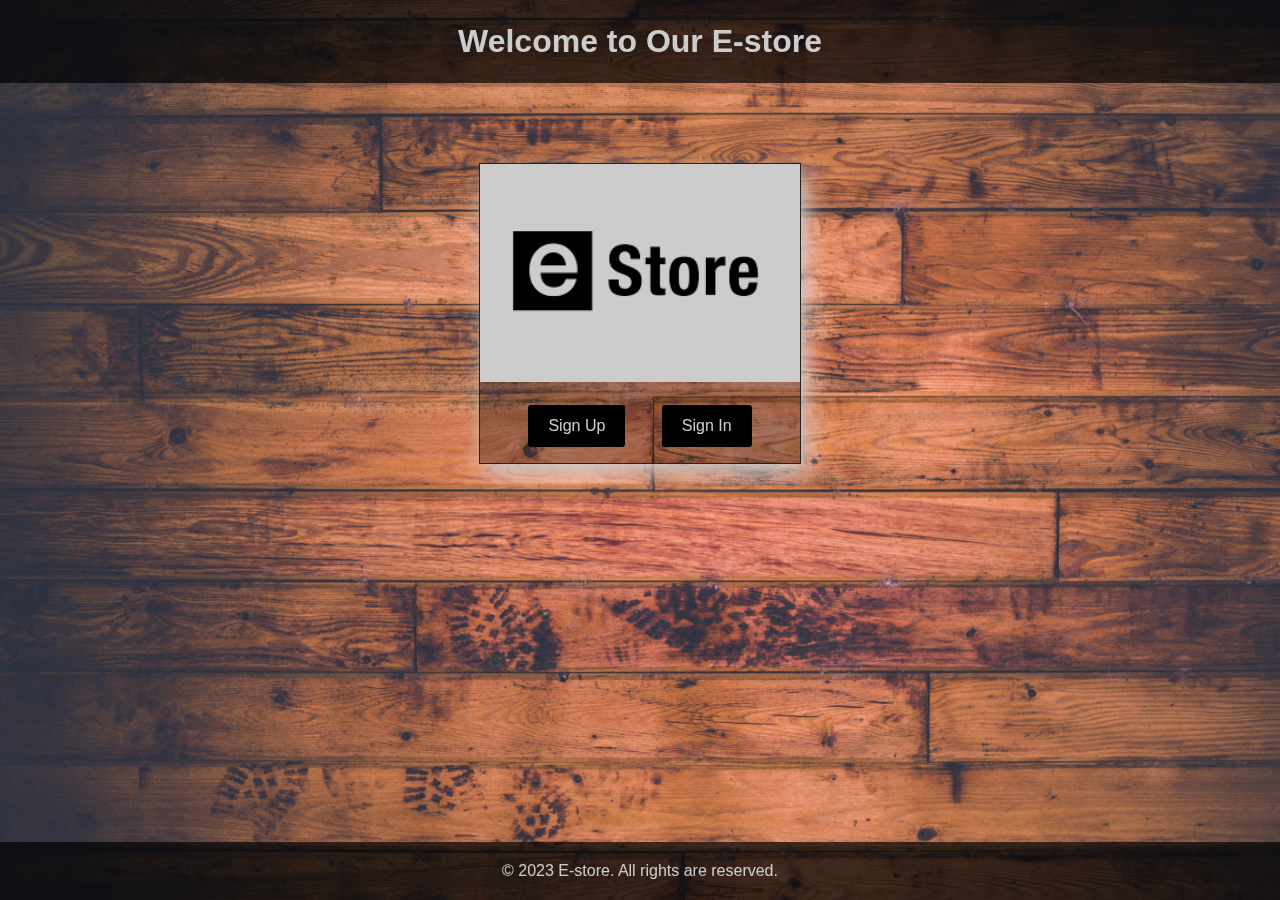
<file: index.html>
<!DOCTYPE html>
<html lang="en">
<head>
    <meta charset="UTF-8">
    <meta name="viewport" content="width=device-width, initial-scale=1.0">
    <link rel="stylesheet" href="style.css">
    <title>E-store Website</title>
</head>
<body>
    <header>
    <h1>Welcome to Our E-store</h1>
</header>
<main>

    <div class="log">
    
        <img class="image"  src="images.png" alt="image">
   
    <div class="cta">
<a href="sign-up.html"> Sign Up</a>
<a href="sign-in.html"> Sign In</a>
</div>
</div>
</main>
<footer>
   <p>&copy; 2023 E-store. All rights are reserved.</p> 
</footer>
</body>
</html>
</file>
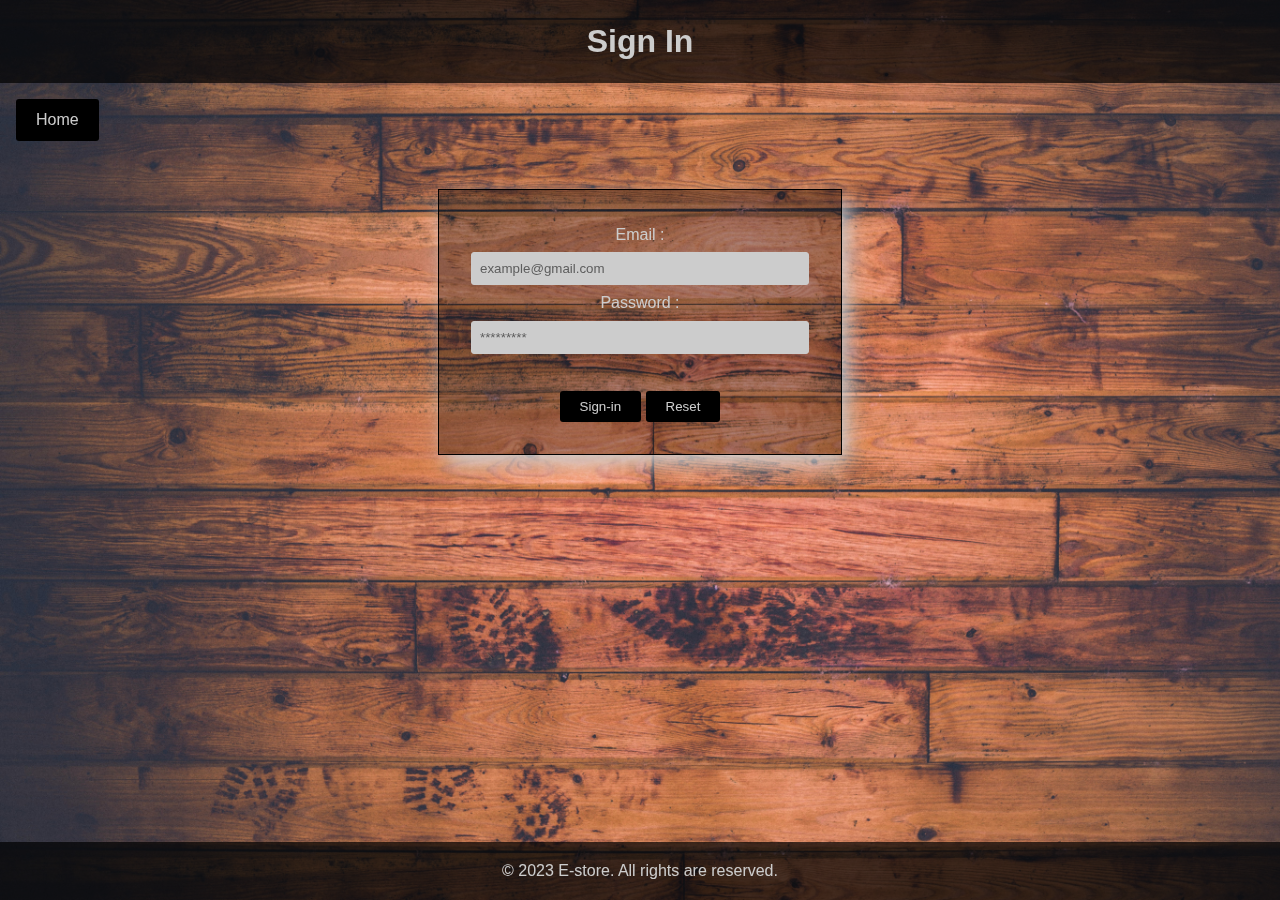
<file: sign-in.html>
<!DOCTYPE html>
<html lang="en">
<head>
    <meta charset="UTF-8">
    <meta name="viewport" content="width=device-width, initial-scale=1.0">
    <link rel="stylesheet" href="style.css">
    <title>Login</title>
</head>
<body>
    <header>
        <h1>Sign In</h1>
    </header>
    <div>
    <a href="index.html">Home</a>
</div>


<main>
    <div class="logi">
<form class="signin-form">
<!-- 
    <label for="fname"> First Name :</label>
    <input type="text" id="fname" name="fname" placeholder="Enter your First Name">
    <label for="lname"> Last Name :</label>
    <input type="text" id="lname" name="lname" placeholder="Enter your Last Name"> -->
    
    <label for="email"> Email :  </label>
    <input type="email" id="email" name="email" placeholder="example@gmail.com">
    <label for="password"> Password : </label>
    <input type="password" id="password" name="password" placeholder="*********">
    <br>
    <button type="submit">Sign-in</button>
       <button type="reset">Reset</button>

</form>
</div>
</main>


<footer>
    <p>&copy; 2023 E-store. All rights are reserved.</p> 
 </footer>
</body>
</html>
</file>
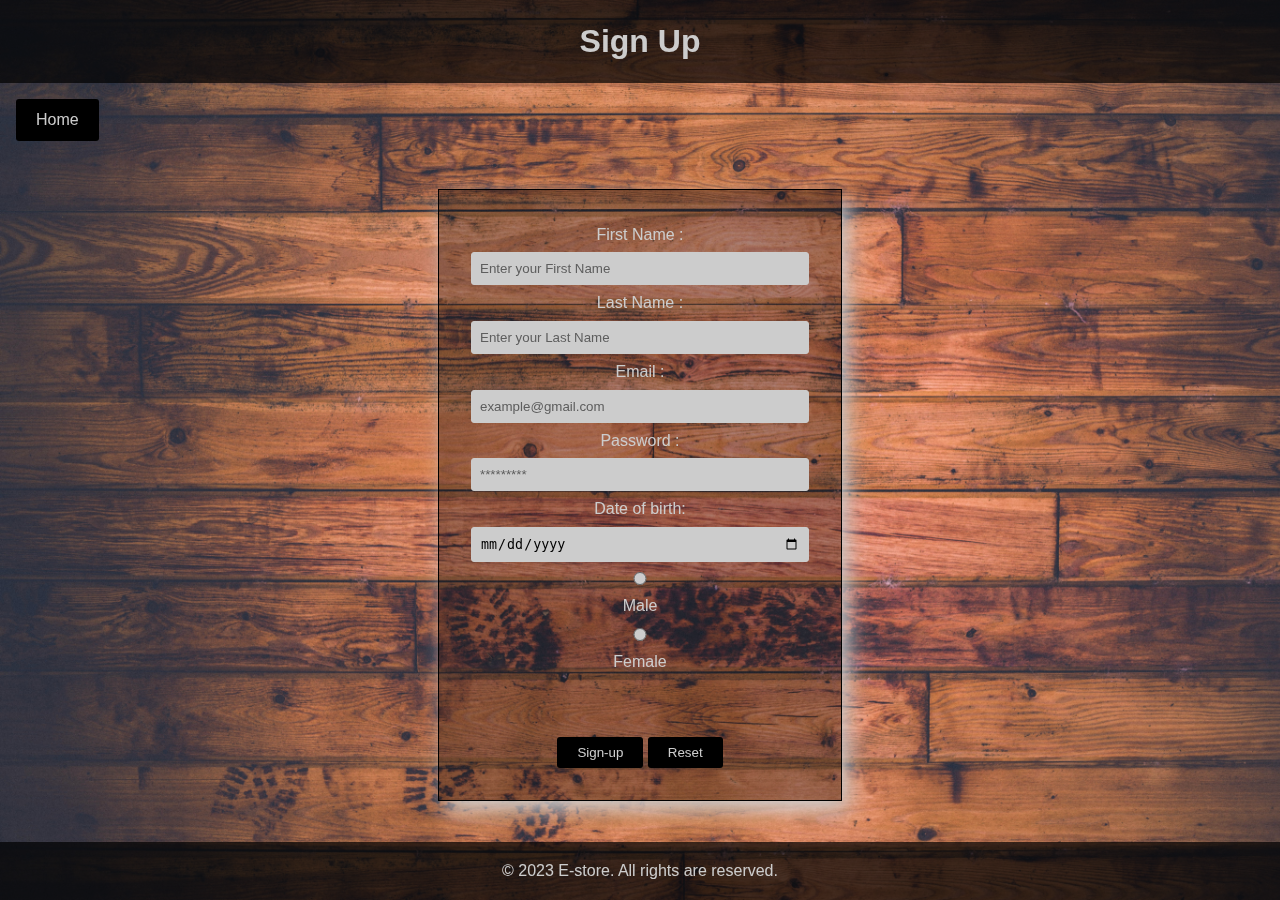
<file: sign-up.html>
<!DOCTYPE html>
<html lang="en">
<head>
    <meta charset="UTF-8">
    <meta name="viewport" content="width=device-width, initial-scale=1.0">
    <link rel="stylesheet" href="style.css">
    <title>Sign up</title>
</head>
<body>
    
    <header>
        <h1>Sign Up</h1>
    </header>
<div>
<a  href="index.html"> Home</a>
</div>

<main>
    
    <div class="logi">
<form class="signup-form">

    <label for="fname"> First Name :</label>
    <input type="text" id="fname" name="fname" placeholder="Enter your First Name" required>
    <label for="lname"> Last Name :</label>
    <input type="text" id="lname" name="lname" placeholder="Enter your Last Name" required>
   
    <label for="email"> Email :  </label>
    <input type="email" id="email" name="email" placeholder="example@gmail.com" required>
    <label for="password"> Password : </label>
    <input type="password" id="password" name="password" placeholder="*********" required>

    <label for="bday">Date of birth:</label>
    <input type="date" id="bday" name="bday">
<br>
    <input type="radio" id="html" name="fav_language" value="HTML">
<label for="html">Male</label>
<input type="radio" id="html" name="fav_language" value="HTML">
<label for="html">Female</label>
<br>
 <button type="submit">Sign-up</button>
    <button type="reset">Reset</button>
</div>
</form>

</main>


<footer>
    <p>&copy; 2023 E-store. All rights are reserved.</p> 
 </footer>
</body>
</html>
</file>
<file: style.css>
*{
    margin:0;
    padding:0;
}
/*global styles*/
body{
font-family:Arial, Helvetica, sans-serif;
line-height:1.6;
min-height:100vh;
display:flex;
flex-direction:column;
justify-content: space-between;

background-image: url('back5.html');
background-repeat: no-repeat;
filter: brightness(80%);
background-size:cover;

}
header{
    background-color: rgba(0, 0, 0, 0.7);
    color:#fff;
    text-align:center;
    padding:1rem;
}
.image{
    width:20rem;
}

.log{
    margin-top:3rem;
    display:inline-block;
    border: 1px solid #2c2c2c;
    box-shadow: 5px 10px 21px #ffffff;
    background-color: #00000050;
}

main{
    padding:2rem;
    text-align: center;
 
}
footer{
    text-align: center;
    padding:1rem 0;
    background-color: rgba(0, 0, 0, 0.7);
    color:#fff;
    margin-top:auto;
}

/*form*/

 label{
    display:block;
    margin-bottom: 5px;
   
}

 input{
    width:20rem;
    padding:8px;
    margin-bottom: 5px;
    border: 1px solid #ffffff;
    border-radius: 3px;
}
input:hover{
    border: 1px solid #555555;
}

button{
    display:inline-block;
    padding:8px 20px;
    margin-top: 2rem;
    background-color: #000000;
    color:#fff;
    border:none;
    border-radius: 3px;
    cursor: pointer;
}

button:hover{
    background-color: #555;
}


 a 
{
    display:inline-block;
    padding:8px 20px;
    background-color: #000000;
    color:#fff;
    border:none;
    border-radius: 3px;
    cursor: pointer;
    margin:1rem;
 
  
}
 a:hover
{
    background-color: #555;
 
}

a{
    text-decoration: none;
}

.logi{
    width:auto;
    display:inline-block;
    border: 1px solid #000000;
    box-shadow: 7px 10px 21px #ffffff;
    background-color: #00000050;
    padding:2rem;
    color:white;
}




/* .home{
    background-color: #333;
    color:#fff;
} */




























.login{
    padding: 10rem;
    text-align:center;
}
</file>
